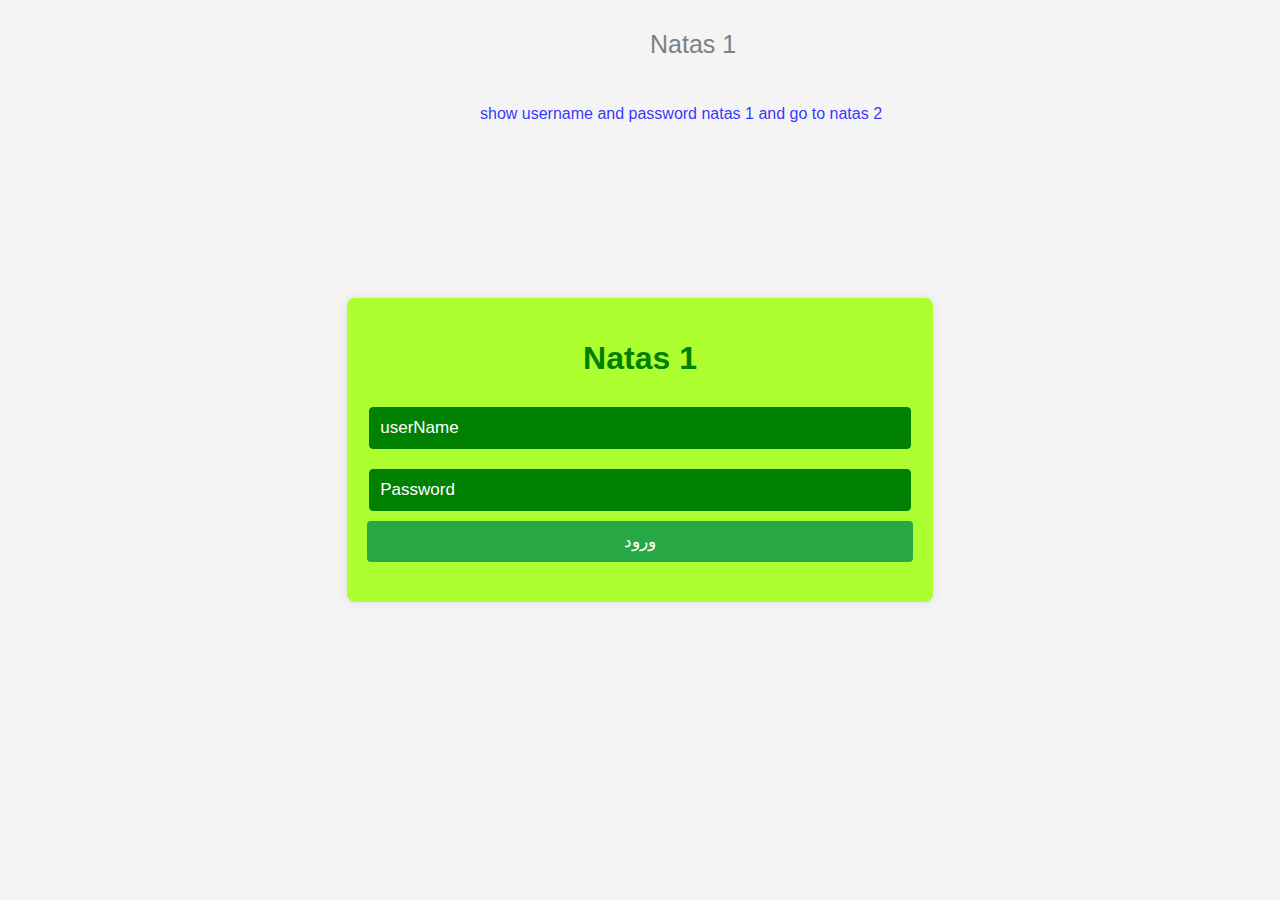
<file: Natas javascript/Index.html>
<!DOCTYPE html>
<html lang="en">
    <head>
        <meta charset="UTF-8">
        <meta name="viewport" content="width=device-width, initial-scale=1.0">
        <title>Natas 1</title>
        <link rel="stylesheet" href="style/Style.css">
    </head>
    <body>
        <main>
            <header>
                <p class="p">Natas 1</p>
                <a href="file:///C:/Users/Administrator/Desktop/Login%20Page/page.html" class="a">show username and password natas 1 and go to natas 2</a>
                <div class="login-container">
                    <h1>Natas 1</h1>
                    <form id="loginForm">
                        <input type="text" placeholder="userName" required>
                        <input type="password" placeholder="Password" required>
                        <button type="submit">ورود</button>
                    </form>
                    <p class="message" id="message"></p>
                </div>
            </header>
        </main>
        <script src="./js/Javascript.js"></script>
    </body>
</html>
</file>
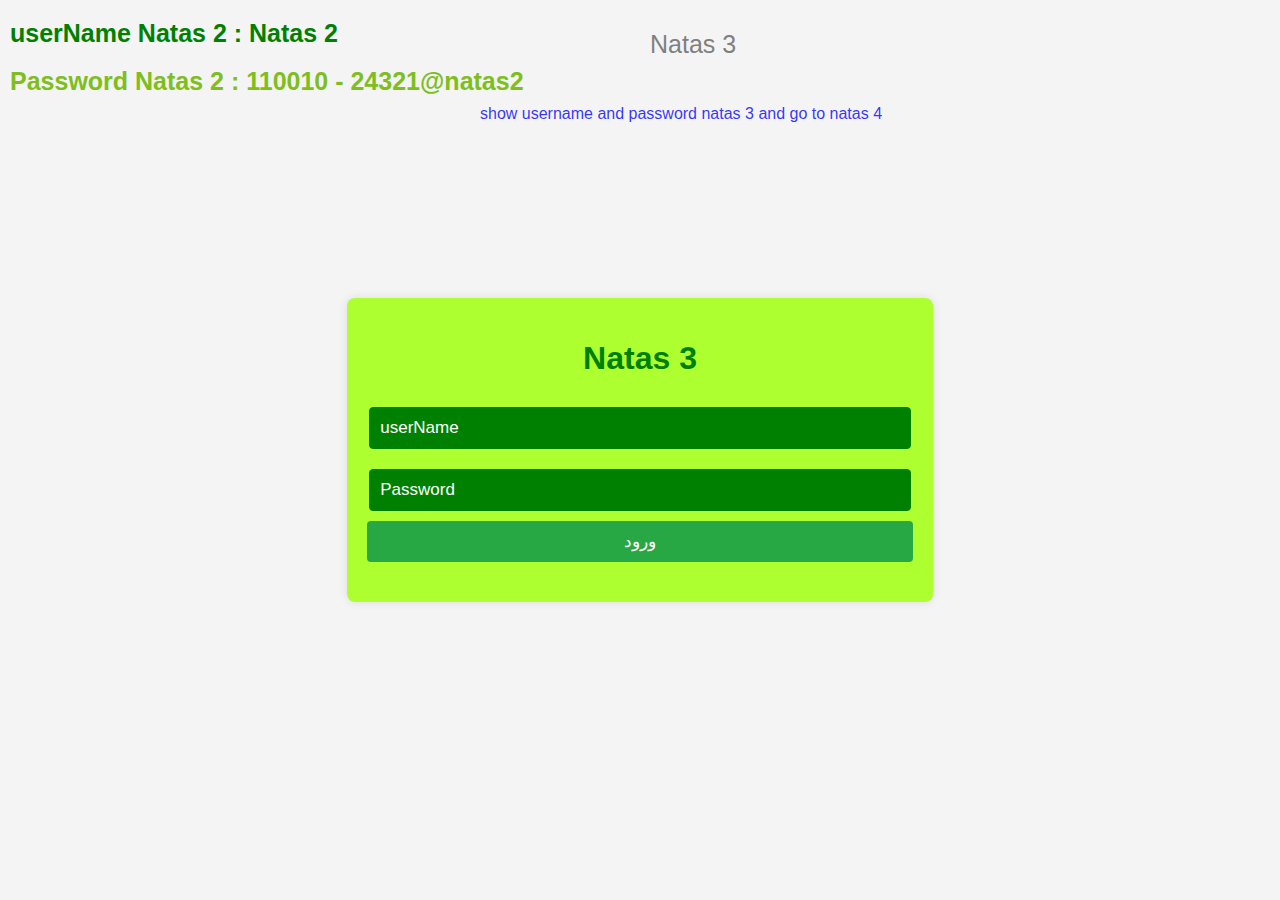
<file: Natas javascript/Code.html>
<!DOCTYPE html>
<html lang="en">
    <head>
        <meta charset="UTF-8">
        <meta name="viewport" content="width=device-width, initial-scale=1.0">
        <title>Natas 3</title>
        <link rel="stylesheet" href="style/Code.css">
    </head>
    <body>
        <main>
            <header>
                <a href="file:///C:/Users/Administrator/Desktop/Login%20Page/page4.html" class="a-2">show username and password natas 3 and go to natas 4</a>
                <p class="p-2">Natas 3</p>
                <h1 class="title">userName Natas 2 : Natas 2</h1>
                <h1 class="title-2">Password Natas 2 : 110010 - 24321@natas2</h1>
                <div class="login-container-2">
                    <h1>Natas 3</h1>
                    <form id="loginForm-2">
                        <input type="text" placeholder="userName" required>
                        <input type="password" placeholder="Password" required>
                        <button type="submit">ورود</button>
                    </form>
                    <p class="message-2" id="message-2"></p>
                </div>
            </header>
        </main>
        <script src="./js/Code.js"></script>
    </body>
</html>
</file>
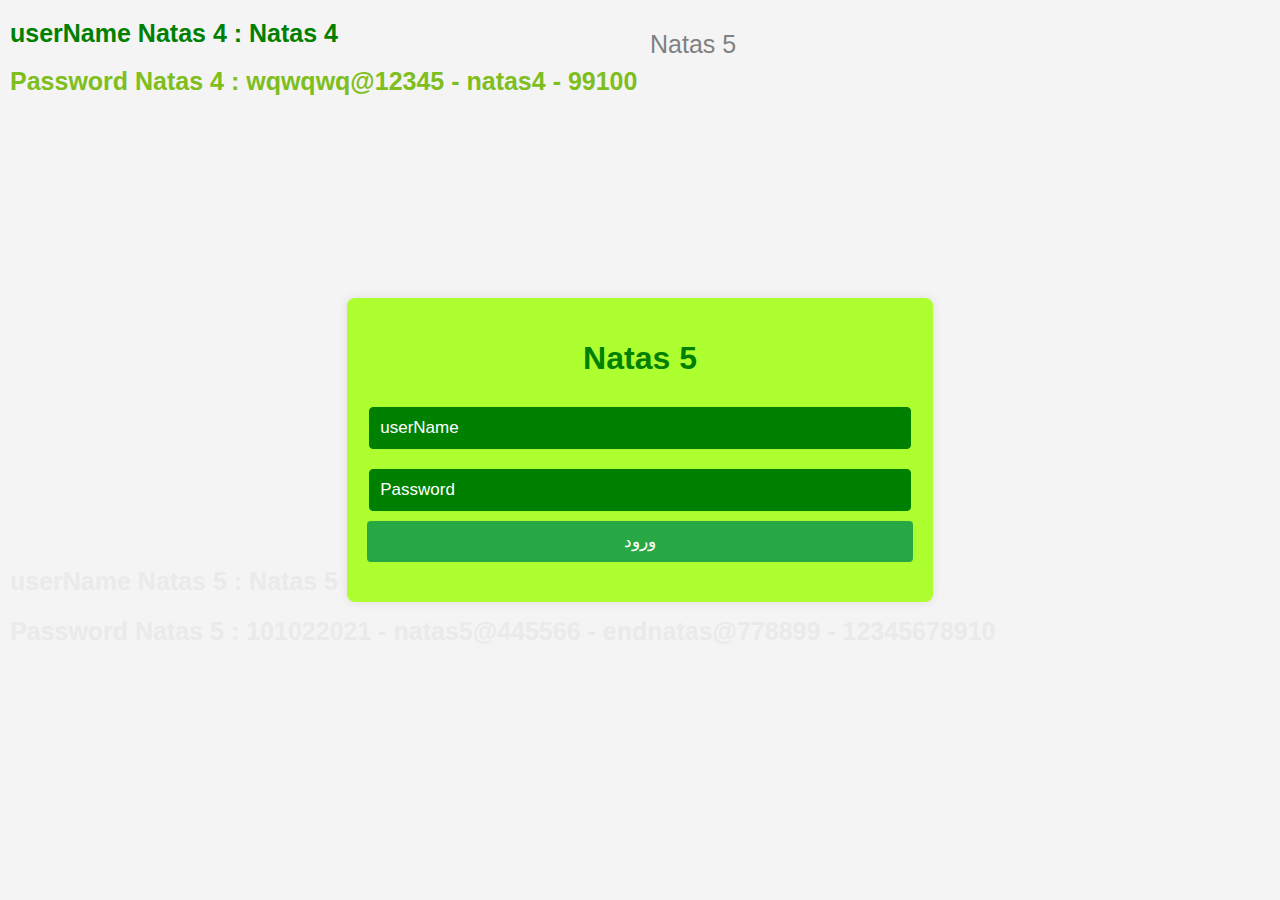
<file: Natas javascript/Natas5.html>
<!DOCTYPE html>
<html lang="en">
    <head>
        <meta charset="UTF-8">
        <meta name="viewport" content="width=device-width, initial-scale=1.0">
        <title>Natas 5</title>
        <link rel="stylesheet" href="style/Natas5.css">
    </head>
    <body>
        <main>
            <header>
                <p class="p-4">Natas 5</p>
                <h1 class="title">userName Natas 4 : Natas 4</h1>
                <h1 class="title-4">Password Natas 4 : wqwqwq@12345 - natas4 - 99100</h1>
                <div class="login-container-4">
                    <h1>Natas 5</h1>
                    <form id="loginForm-4">
                        <input type="text" placeholder="userName" required>
                        <input type="password" placeholder="Password" required>
                        <button type="submit">ورود</button>
                    </form>
                    <p class="message-4" id="message-4"></p>
                    <h1 class="title-5">userName Natas 5 : Natas 5</h1>
                    <h1 class="title-6">Password Natas 5 : 101022021 - natas5@445566 - endnatas@778899 - 12345678910</h1>
                </div>
            </header>
        </main>
        <script src="./js/Natas5.js"></script>
    </body>
</html>
</file>
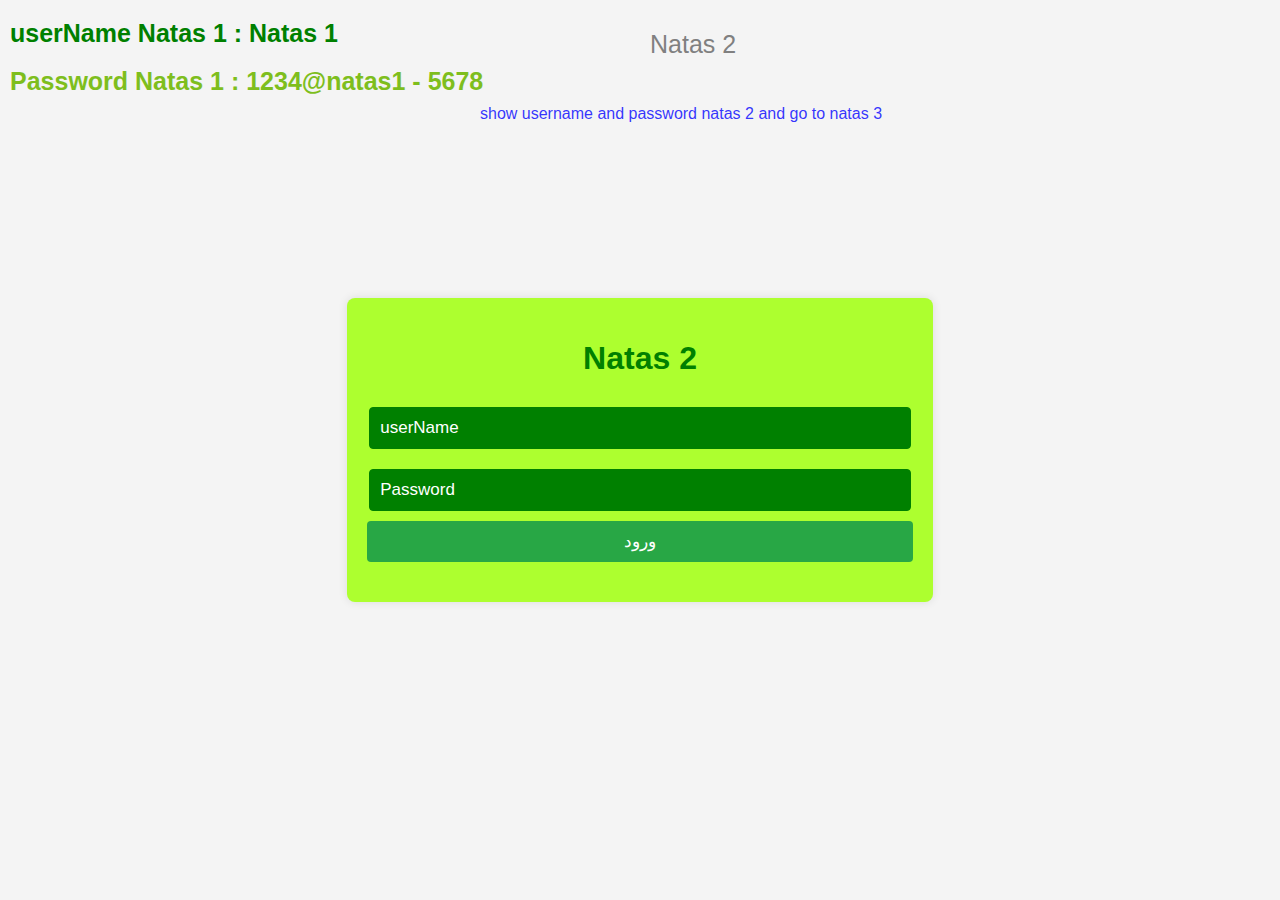
<file: Natas javascript/Page.html>
<!DOCTYPE html>
<html lang="en">
    <head>
        <meta charset="UTF-8">
        <meta name="viewport" content="width=device-width, initial-scale=1.0">
        <title>Natas 2</title>
        <link rel="stylesheet" href="style/Css.css">
    </head>
    <body>
        <main>
            <header>
                <a href="file:///C:/Users/Administrator/Desktop/Login%20Page/code.html" class="a-1">show username and password natas 2 and go to natas 3</a>
                <p class="p-1">Natas 2</p>
                <h1 class="title">userName Natas 1 : Natas 1</h1>
                <h1 class="title-1">Password Natas 1 : 1234@natas1 - 5678</h1>
                <div class="login-container-1">
                    <h1>Natas 2</h1>
                    <form id="loginForm-1">
                        <input type="text" placeholder="userName" required>
                        <input type="password" placeholder="Password" required>
                        <button type="submit">ورود</button>
                    </form>
                    <p class="message-1" id="message-1"></p>
                </div>
            </header>
        </main>
        <script src="./js/Script.js"></script>
    </body>
</html>
</file>
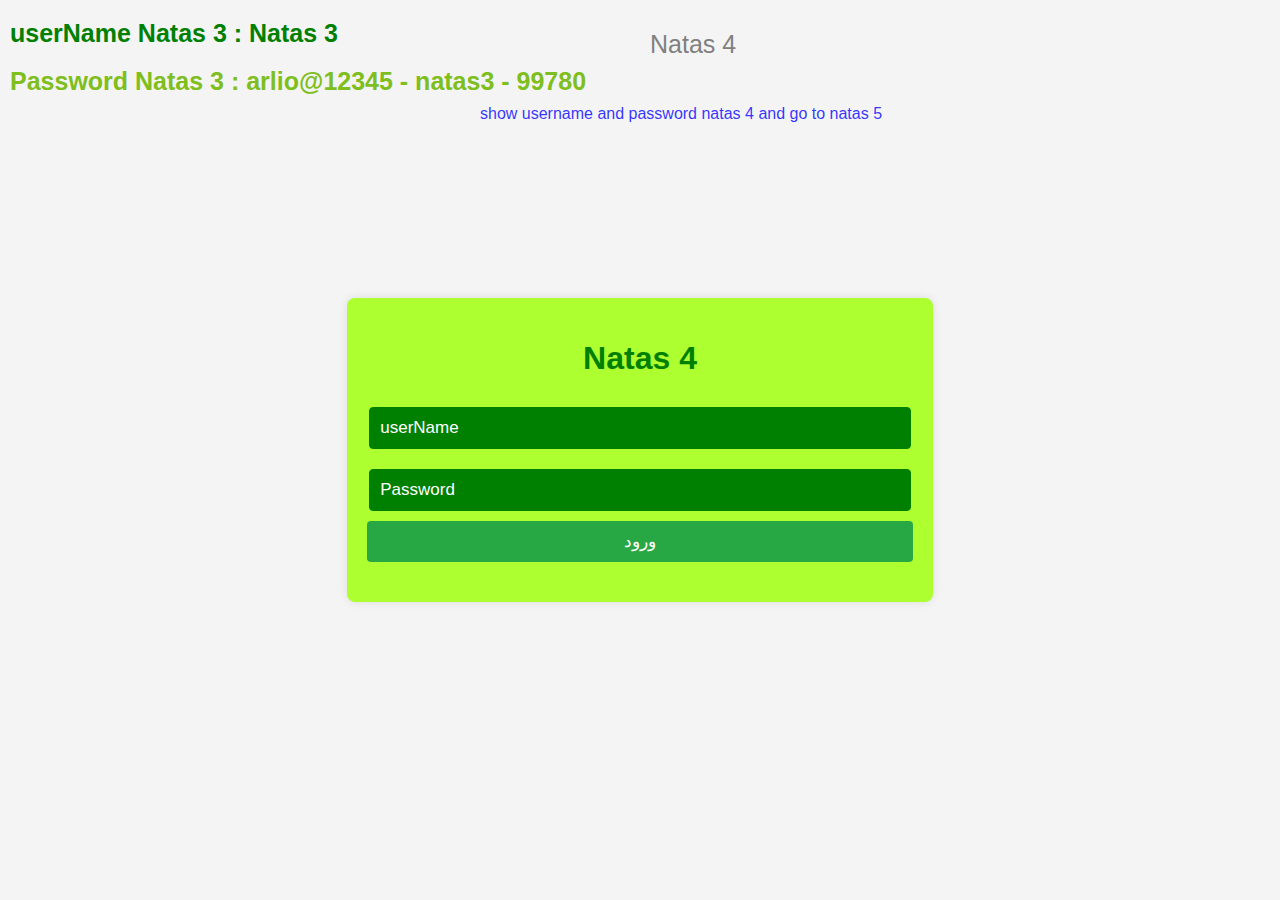
<file: Natas javascript/Page4.html>
<!DOCTYPE html>
<html lang="en">
    <head>
        <meta charset="UTF-8">
        <meta name="viewport" content="width=device-width, initial-scale=1.0">
        <title>Natas 4</title>
        <link rel="stylesheet" href="style/Page4.css">
    </head>
    <body>
        <main>
            <header>
                <a href="file:///C:/Users/Administrator/Desktop/Login%20Page/natas5.html" class="a-3">show username and password natas 4 and go to natas 5</a>
                <p class="p-3">Natas 4</p>
                <h1 class="title">userName Natas 3 : Natas 3</h1>
                <h1 class="title-3">Password Natas 3 : arlio@12345 - natas3 - 99780</h1>
                <div class="login-container-3">
                    <h1>Natas 4</h1>
                    <form id="loginForm-3">
                        <input type="text" placeholder="userName" required>
                        <input type="password" placeholder="Password" required>
                        <button type="submit">ورود</button>
                    </form>
                    <p class="message-3" id="message-3"></p>
                </div>
            </header>
        </main>
        <script src="./js/Page4.js"></script>
    </body>
</html>
</file>
<file: Natas javascript/style/Style.css>
body{
    font-family: Arial, sans-serif;
    background-color: #f4f4f4;
    display: flex;
    justify-content: center;
    align-items: center;
    height: 100vh;
    margin: 0;
}
.p{
    font-size: 25px;
    position: absolute;
    top: 5px;
    left: 650px;
    color: gray;
}
.login-container{
    background: greenyellow;
    padding: 20px;
    border-radius: 8px;
    box-shadow: 0 0 10px rgba(0,0,0,0.1);
    text-align: center;
    color: green;
}
h1{
    margin-bottom: 20px;
}
input{
    width: 95%;
    padding: 10px;
    margin: 10px 0;
    border: 1px solid #008000;
    border-radius: 4px;
    background-color: green;
    color: white;
    font-size: 17px;
}
input::placeholder{
    color: white;
    font-size: 17px;
}
button{
    width: 100%;
    padding: 10px;
    background-color: #28a745;
    color: white;
    border: none;
    border-radius: 4px;
    cursor: pointer;
    font-size: 17px;
}
button:hover{
    background-color: #218838;
}
.message{
    margin-top: 20px;
    color: gray;
    font-size: 18px;
}
.a{
    position: absolute;
    top: 105px;
    left: 480px;
    text-decoration: none;
    color: rgba(0, 0, 255, 0.800);
}
</file>
<file: Natas javascript/style/Code.css>
body{
    font-family: Arial, sans-serif;
    background-color: #f4f4f4;
    display: flex;
    justify-content: center;
    align-items: center;
    height: 100vh;
    margin: 0;
}
.p-2{
    font-size: 25px;
    position: absolute;
    top: 5px;
    left: 650px;
    color: gray;
}
.login-container-2{
    background: greenyellow;
    padding: 20px;
    border-radius: 8px;
    box-shadow: 0 0 10px rgba(0,0,0,0.1);
    text-align: center;
    color: green;
}
h1{
    margin-bottom: 20px;
}
input{
    width: 95%;
    padding: 10px;
    margin: 10px 0;
    border: 1px solid #008000;
    border-radius: 4px;
    background-color: green;
    color: white;
    font-size: 17px;
}
input::placeholder{
    color: white;
    font-size: 17px;
}
button{
    width: 100%;
    padding: 10px;
    background-color: #28a745;
    color: white;
    border: none;
    border-radius: 4px;
    cursor: pointer;
    font-size: 17px;
}
button:hover{
    background-color: #218838;
}
.message-2{
    margin-top: 20px;
    color: gray;
    font-size: 18px;
}
.title{
    font-size: 25px;
    position: absolute;
    top: 2px;
    left: 10px;
    color: green;
}
.title-2{
    font-size: 25px;
    position: absolute;
    top: 50px;
    left: 10px;
    color: rgb(126, 190, 29);
}
.a-2{
    position: absolute;
    top: 105px;
    left: 480px;
    text-decoration: none;
    color: rgba(0, 0, 255, 0.800);
}
</file>
<file: Natas javascript/style/Natas5.css>
body{
    font-family: Arial, sans-serif;
    background-color: #f4f4f4;
    display: flex;
    justify-content: center;
    align-items: center;
    height: 100vh;
    margin: 0;
}
.p-4{
    font-size: 25px;
    position: absolute;
    top: 5px;
    left: 650px;
    color: gray;
}
.login-container-4{
    background: greenyellow;
    padding: 20px;
    border-radius: 8px;
    box-shadow: 0 0 10px rgba(0,0,0,0.1);
    text-align: center;
    color: green;
}
h1{
    margin-bottom: 20px;
}
input{
    width: 95%;
    padding: 10px;
    margin: 10px 0;
    border: 1px solid #008000;
    border-radius: 4px;
    background-color: green;
    color: white;
    font-size: 17px;
}
input::placeholder{
    color: white;
    font-size: 17px;
}
button{
    width: 100%;
    padding: 10px;
    background-color: #28a745;
    color: white;
    border: none;
    border-radius: 4px;
    cursor: pointer;
    font-size: 17px;
}
button:hover{
    background-color: #218838;
}
.message-4{
    margin-top: 20px;
    color: gray;
    font-size: 18px;
}
.title{
    font-size: 25px;
    position: absolute;
    top: 2px;
    left: 10px;
    color: green;
}
.title-4{
    font-size: 25px;
    position: absolute;
    top: 50px;
    left: 10px;
    color: rgb(126, 190, 29);
}
.title-5{
    font-size: 25px;
    position: absolute;
    top: 550px;
    left: 10px;
    color: rgb(234, 234, 234);
}
.title-6{
    font-size: 25px;
    position: absolute;
    top: 600px;
    left: 10px;
    color: rgb(234, 234, 234);
}
.a-4{
    position: absolute;
    top: 105px;
    left: 480px;
    text-decoration: none;
    color: rgba(0, 0, 255, 0.800);
}
</file>
<file: Natas javascript/style/Css.css>
body{
    font-family: Arial, sans-serif;
    background-color: #f4f4f4;
    display: flex;
    justify-content: center;
    align-items: center;
    height: 100vh;
    margin: 0;
}
.p-1{
    font-size: 25px;
    position: absolute;
    top: 5px;
    left: 650px;
    color: gray;
}
.login-container-1{
    background: greenyellow;
    padding: 20px;
    border-radius: 8px;
    box-shadow: 0 0 10px rgba(0,0,0,0.1);
    text-align: center;
    color: green;
}
h1{
    margin-bottom: 20px;
}
input{
    width: 95%;
    padding: 10px;
    margin: 10px 0;
    border: 1px solid #008000;
    border-radius: 4px;
    background-color: green;
    color: white;
    font-size: 17px;
}
input::placeholder{
    color: white;
    font-size: 17px;
}
button{
    width: 100%;
    padding: 10px;
    background-color: #28a745;
    color: white;
    border: none;
    border-radius: 4px;
    cursor: pointer;
    font-size: 17px;
}
button:hover{
    background-color: #218838;
}
.message-1{
    margin-top: 20px;
    color: gray;
    font-size: 18px;
}
.title{
    font-size: 25px;
    position: absolute;
    top: 2px;
    left: 10px;
    color: green;
}
.title-1{
    font-size: 25px;
    position: absolute;
    top: 50px;
    left: 10px;
    color: rgb(126, 190, 29);
}
.a-1{
    position: absolute;
    top: 105px;
    left: 480px;
    text-decoration: none;
    color: rgba(0, 0, 255, 0.800);
}
</file>
<file: Natas javascript/style/Page4.css>
body{
    font-family: Arial, sans-serif;
    background-color: #f4f4f4;
    display: flex;
    justify-content: center;
    align-items: center;
    height: 100vh;
    margin: 0;
}
.p-3{
    font-size: 25px;
    position: absolute;
    top: 5px;
    left: 650px;
    color: gray;
}
.login-container-3{
    background: greenyellow;
    padding: 20px;
    border-radius: 8px;
    box-shadow: 0 0 10px rgba(0,0,0,0.1);
    text-align: center;
    color: green;
}
h1{
    margin-bottom: 20px;
}
input{
    width: 95%;
    padding: 10px;
    margin: 10px 0;
    border: 1px solid #008000;
    border-radius: 4px;
    background-color: green;
    color: white;
    font-size: 17px;
}
input::placeholder{
    color: white;
    font-size: 17px;
}
button{
    width: 100%;
    padding: 10px;
    background-color: #28a745;
    color: white;
    border: none;
    border-radius: 4px;
    cursor: pointer;
    font-size: 17px;
}
button:hover{
    background-color: #218838;
}
.message-3{
    margin-top: 20px;
    color: gray;
    font-size: 18px;
}
.title{
    font-size: 25px;
    position: absolute;
    top: 2px;
    left: 10px;
    color: green;
}
.title-3{
    font-size: 25px;
    position: absolute;
    top: 50px;
    left: 10px;
    color: rgb(126, 190, 29);
}
.a-3{
    position: absolute;
    top: 105px;
    left: 480px;
    text-decoration: none;
    color: rgba(0, 0, 255, 0.800);
}
</file>
